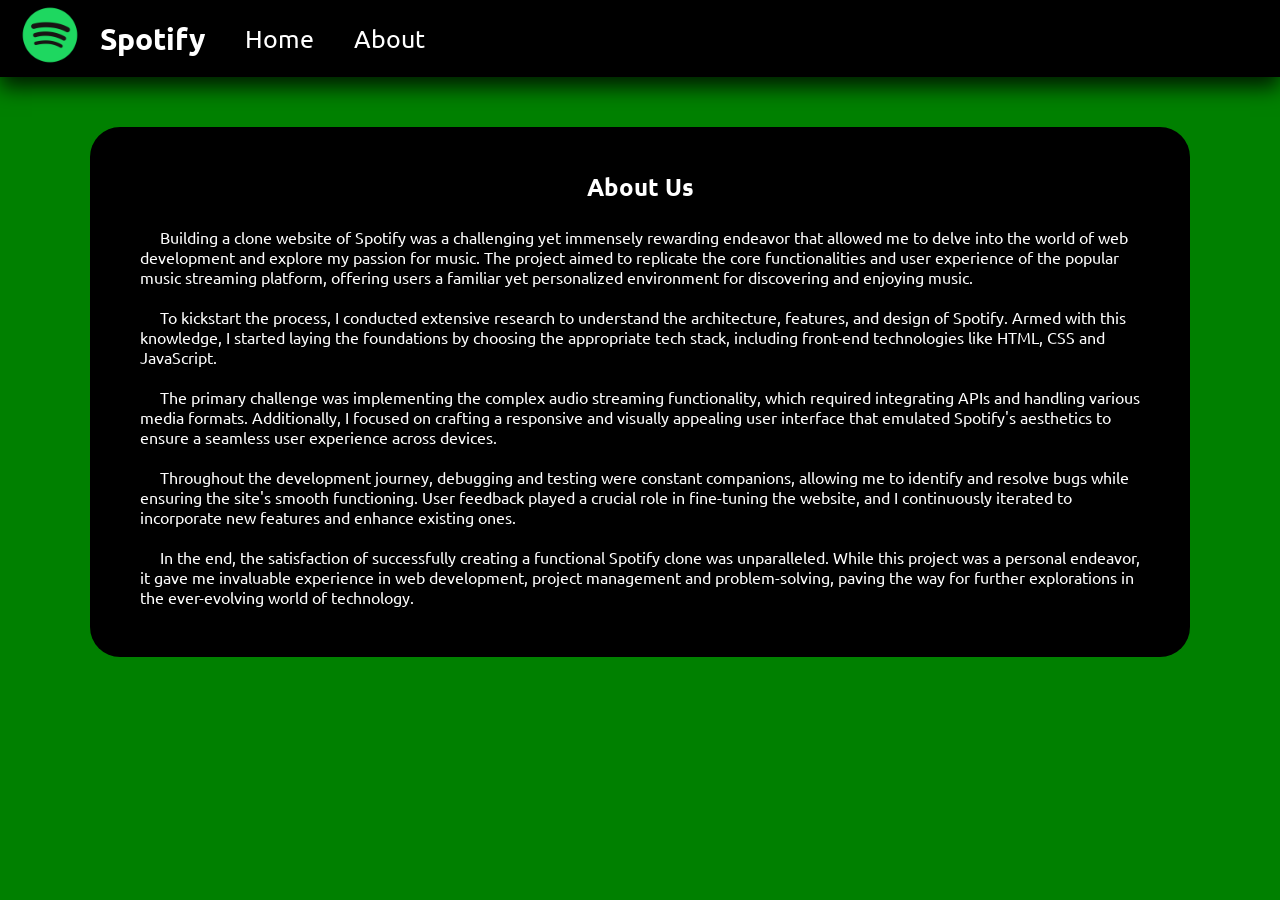
<file: about.html>
<!DOCTYPE html>
<html lang="en">

<head>
    <meta charset="UTF-8">
    <meta name="viewport" content="width=device-width, initial-scale=1.0">
    <title>Sourav's Spotify</title>
    <link rel="stylesheet" href="style.css">
</head>

<body>
    <header>
        <nav class="navbar">
            <ul>
                <li><a href="/"><img src="logo.png" alt="Spotify"></a></li>
                <li class="spotify"><a href="/" class="spotify">Spotify</a></li>
                <li><a href="/">Home</a></li>
                <li><a href="/about.html">About</a></li>
            </ul>
        </nav>
    </header>

    <section>
        <div class="section2">
            <h1>About Us</h1>
            &emsp; Building a clone website of Spotify was a challenging yet immensely rewarding endeavor that allowed
            me to
            delve into the world of web development and explore my passion for music. The project aimed to replicate the
            core functionalities and user experience of the popular music streaming platform, offering users a familiar
            yet personalized environment for discovering and enjoying music. <br> <br>

            &emsp; To kickstart the process, I conducted extensive research to understand the architecture, features,
            and
            design of Spotify. Armed with this knowledge, I started laying the foundations by choosing the appropriate
            tech stack, including front-end technologies like HTML, CSS and JavaScript. <br> <br>

            &emsp; The primary challenge was implementing the complex audio streaming functionality, which required
            integrating
            APIs and handling various media formats. Additionally, I focused on crafting a responsive and visually
            appealing user interface that emulated Spotify's aesthetics to ensure a seamless user experience across
            devices. <br> <br>

            &emsp; Throughout the development journey, debugging and testing were constant companions, allowing me to
            identify
            and resolve bugs while ensuring the site's smooth functioning. User feedback played a crucial role in
            fine-tuning the website, and I continuously iterated to incorporate new features and enhance existing ones.
            <br> <br>

            &emsp; In the end, the satisfaction of successfully creating a functional Spotify clone was unparalleled.
            While
            this project was a personal endeavor, it gave me invaluable experience in web development, project
            management and problem-solving, paving the way for further explorations in the ever-evolving world of
            technology.
        </div>
    </section>
</body>

</html>
</file>
<file: style.css>
@import url('https://fonts.googleapis.com/css2?family=Ubuntu&display=swap');
@import url('https://fonts.googleapis.com/css2?family=Josefin+Slab:wght@300&display=swap');

* {
    margin: 0;
    padding: 0;
}

body {
    background-color: green;
    color: white;
    font-family: 'Ubuntu', sans-serif;
}

header {
    box-shadow: 0 10px 20px rgba(0, 0, 0, 0.8);
    background-color: black;
    width: 100%;
}

nav ul {
    display: flex;
    list-style: none;
}

nav ul li {
    padding: 5px 20px;
    font-size: 25px;
    display: flex;
    align-items: center;
}

nav ul li img {
    height: 60px;
}

nav ul li a {
    color: white;
    text-decoration: none;
    transition: 0.1s ease;
}

nav ul li a:hover {
    color: rgb(180, 180, 180);
    transform: scale(1.1);
}

.spotify {
    padding: 0;
    padding-right: 10px;
    font-weight: bold;
    font-size: 30px;
}

.spotify:hover {
    color: rgb(30, 215, 96);
}

section {
    width: 100%;
    margin: 50px 0;
    display: flex;
    justify-content: center;
    align-items: center;
}

.section {
    width: 1000px;
    position: relative;
    padding: 50px;
    border-radius: 30px;
    transition: 0.2s ease;
}

.section:hover {
    box-shadow: 10px 10px 20px rgba(0, 0, 0, 0.5), -10px -10px 20px rgba(0, 0, 0, 0.5);
    transform: scale(1.01);
}

.section::before {
    content: "";
    background: url("bg.jpg");
    position: absolute;
    border-radius: 30px;
    top: 0;
    left: 0;
    height: 100%;
    width: 100%;
    z-index: -2;
}

.section h1 {
    text-align: center;
    margin-bottom: 50px;
    font-size: 30px;
    user-select: none;
}

.section h3 {
    border: none;
    outline: none;
    border-radius: 30px;
    background-color: white;
    color: black;
    margin: 10px 0;
    padding: 15px 0;
    width: 600px;
    font-family: 'Josefin Slab', serif;
    user-select: none;
    position: relative;
    display: inline-block;
    text-align: center;
    transition: 0.1s ease;
}

.section h3:hover {
    box-shadow: 0 5px 10px rgba(255, 255, 255, 0.3);
    transform: scale(1.01);
}

.section h3 img {
    height: 40px;
    position: absolute;
    left: 25px;
    bottom: 4px;
    border-radius: 50%;
}

.time {
    position: absolute;
    right: 50px;
}

.logo {
    position: absolute;
    right: 20px;
    cursor: pointer;
    transition: 0.1s ease;
}

.logo:hover {
    transform: scale(1.2);
}

footer {
    width: 100%;
    height: 120px;
    display: flex;
    flex-direction: column;
    justify-content: center;
    align-items: center;
    background-color: black;
    position: sticky;
    bottom: 0px;
}

footer input {
    cursor: pointer;
    width: 80%;
}

.control {
    margin-top: 10px;
    display: flex;
    justify-content: center;
    align-items: center;
}

#playingLogo {
    position: absolute;
    left: 10.3%;
    font-size: 25px;
    user-select: none;
    opacity: 0;
    transition: 0.3s ease-in-out;
}

#playingLogo img {
    height: 30px;
}

.symbol {
    cursor: pointer;
    user-select: none;
    padding: 10px 17px;
    margin: 0 10px;
    font-weight: bold;
    transition: 0.1s ease;
}

.symbol:hover {
    transform: scale(1.1);
}

.symbol i {
    font-size: 50px;
}

.symbol0 {
    cursor: pointer;
    user-select: none;
    padding: 10px 17px;
    margin: 0 10px;
    font-weight: bold;
    transition: 0.1s ease;
    display: flex;
    align-items: center;
    justify-content: center;
}

.symbol0:hover {
    transform: scale(1.1);
}

.symbol0 i {
    font-size: 40px;
}

#showDuration {
    position: absolute;
    right: 10.3%;
    font-size: 23px;
    font-weight: bold;
}

.section2 {
    border-radius: 30px;
    width: 1000px;
    position: relative;
    padding: 50px;
    line-height: 20px;
    transition: 0.2s ease;
}

.section2:hover {
    box-shadow: 10px 10px 20px rgba(0, 0, 0, 0.5), -10px -10px 20px rgba(0, 0, 0, 0.5);
    transform: scale(1.01);
}

.section2::before {
    content: "";
    background: black;
    position: absolute;
    border-radius: 30px;
    top: 0;
    left: 0;
    height: 100%;
    width: 100%;
    z-index: -2;
}

.section2 h1 {
    text-align: center;
    margin-bottom: 30px;
}

/* @media only screen and (max-width : 340px) {
    .section h3 {
        width: 280px;
    }
} */

@media only screen and (max-width : 440px) {
    nav ul {
        flex-direction: column;
        justify-content: center;
        align-items: center;
    }

    .spotify {
        padding: 0;
        padding-bottom: 10px;
    }


    .section {
        width: 320px;
        padding: 50px 5px;
    }

    .time,
    .logo {
        bottom: 0;
    }

    .songs {
        display: flex;
        justify-content: center;
        align-items: center;
        flex-direction: column;
    }

    .section h3 {
        margin: 10px 0;
        padding-top: 15px;
        padding-bottom: 25px;
        /* width: 320px; */
        width: 280px;
    }

    .section h3 img {
        left: 10px;
    }

    #playingLogo {
        bottom: 10.3%;
    }

    #showDuration {
        bottom: 34.3%;
    }

    footer {
        padding-bottom: 100px;
    }
}

@media only screen and (min-width : 440px) and (max-width : 697px) {
    .section {
        width: 420px;
        padding: 50px 5px;
    }

    .section h3 {
        margin: 10px 0;
        padding: 15px 0;
        width: 420px;
    }

    #playingLogo {
        bottom: 10.3%;
    }

    #showDuration {
        bottom: 34.3%;
    }

    footer {
        padding-bottom: 100px;
    }
}

@media only screen and (min-width : 697px) and (max-width : 1075px) {
    .section {
        margin: 0 20px;
    }

    #playingSongName {
        position: absolute;
        width: 147px;
        left: 0;
        top: 85%;
    }

    footer {
        padding-bottom: 30px;
    }
}

@media only screen and (min-width : 1075px) and (max-width : 1325px) {
    .section {
        margin: 0 20px;
    }

    #playingSongName {
        position: absolute;
        width: 385px;
        left: 0;
        top: 85%;
    }
}
</file>
